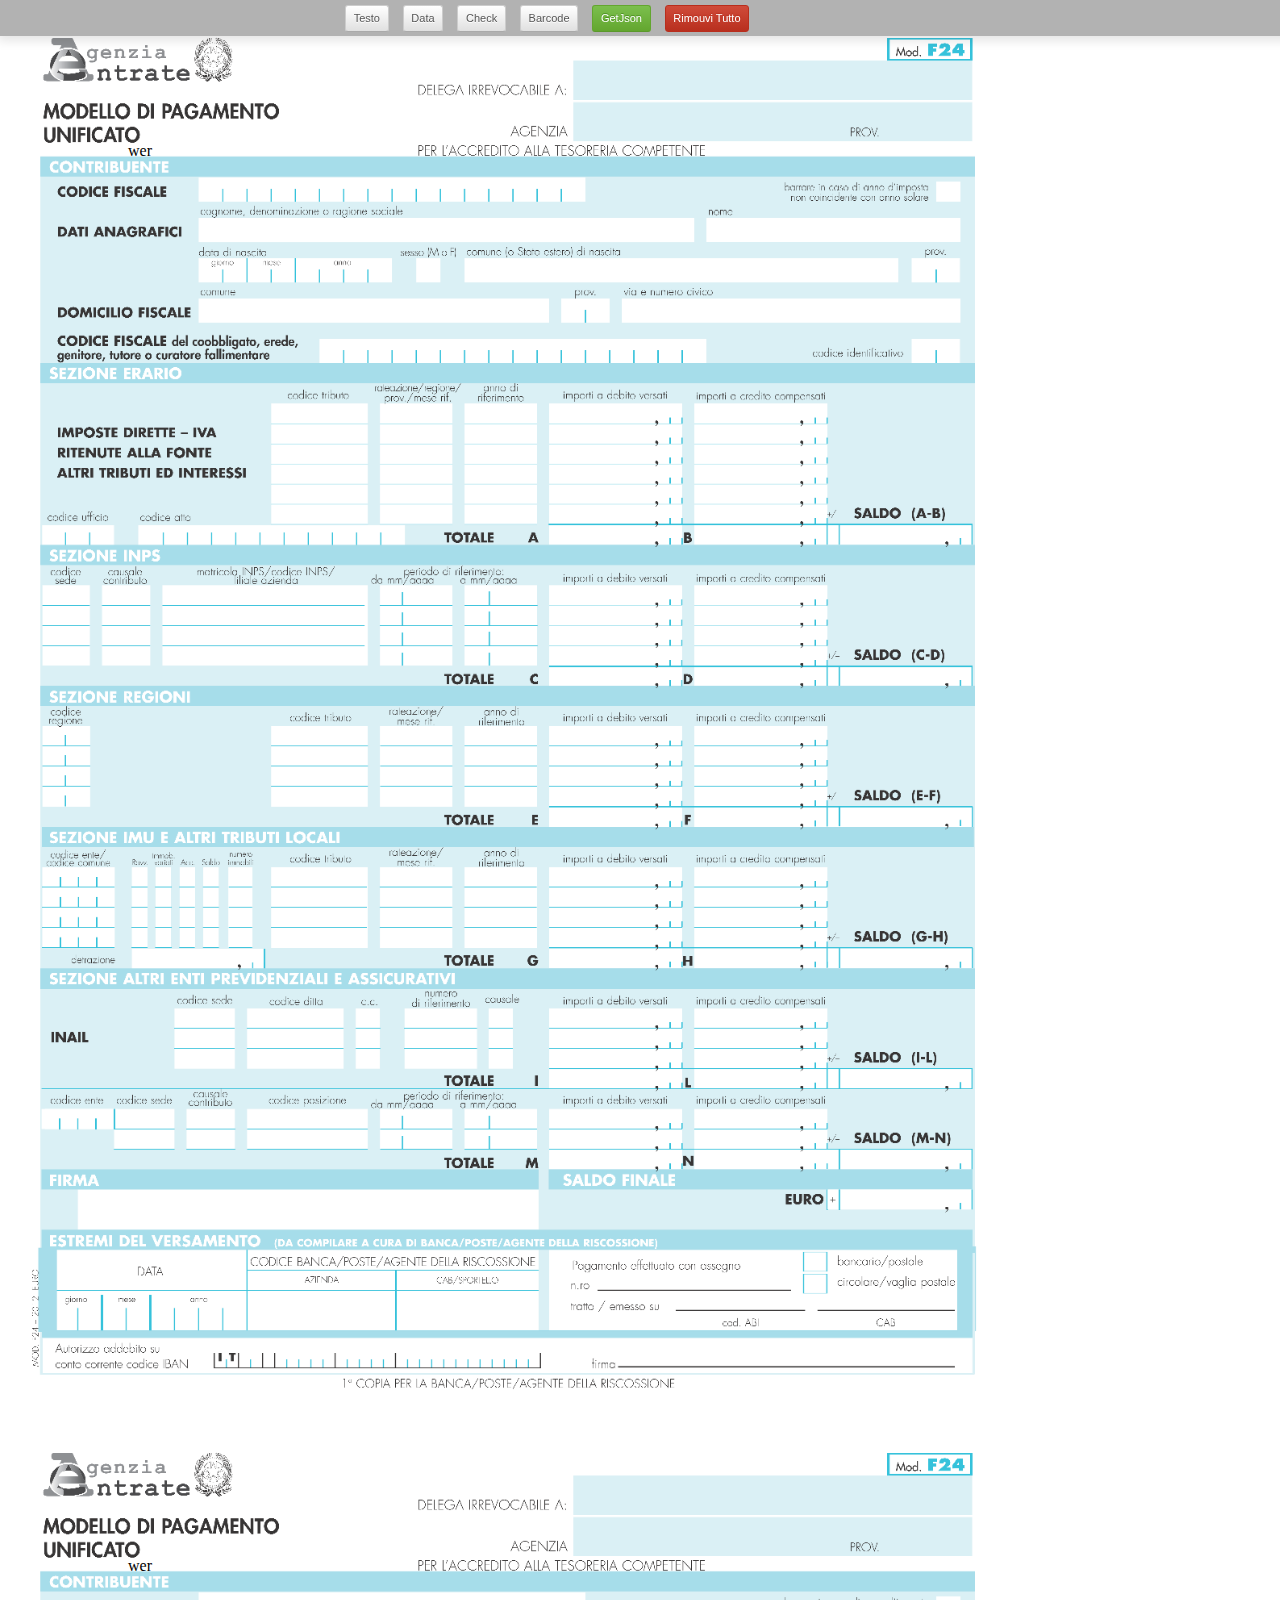
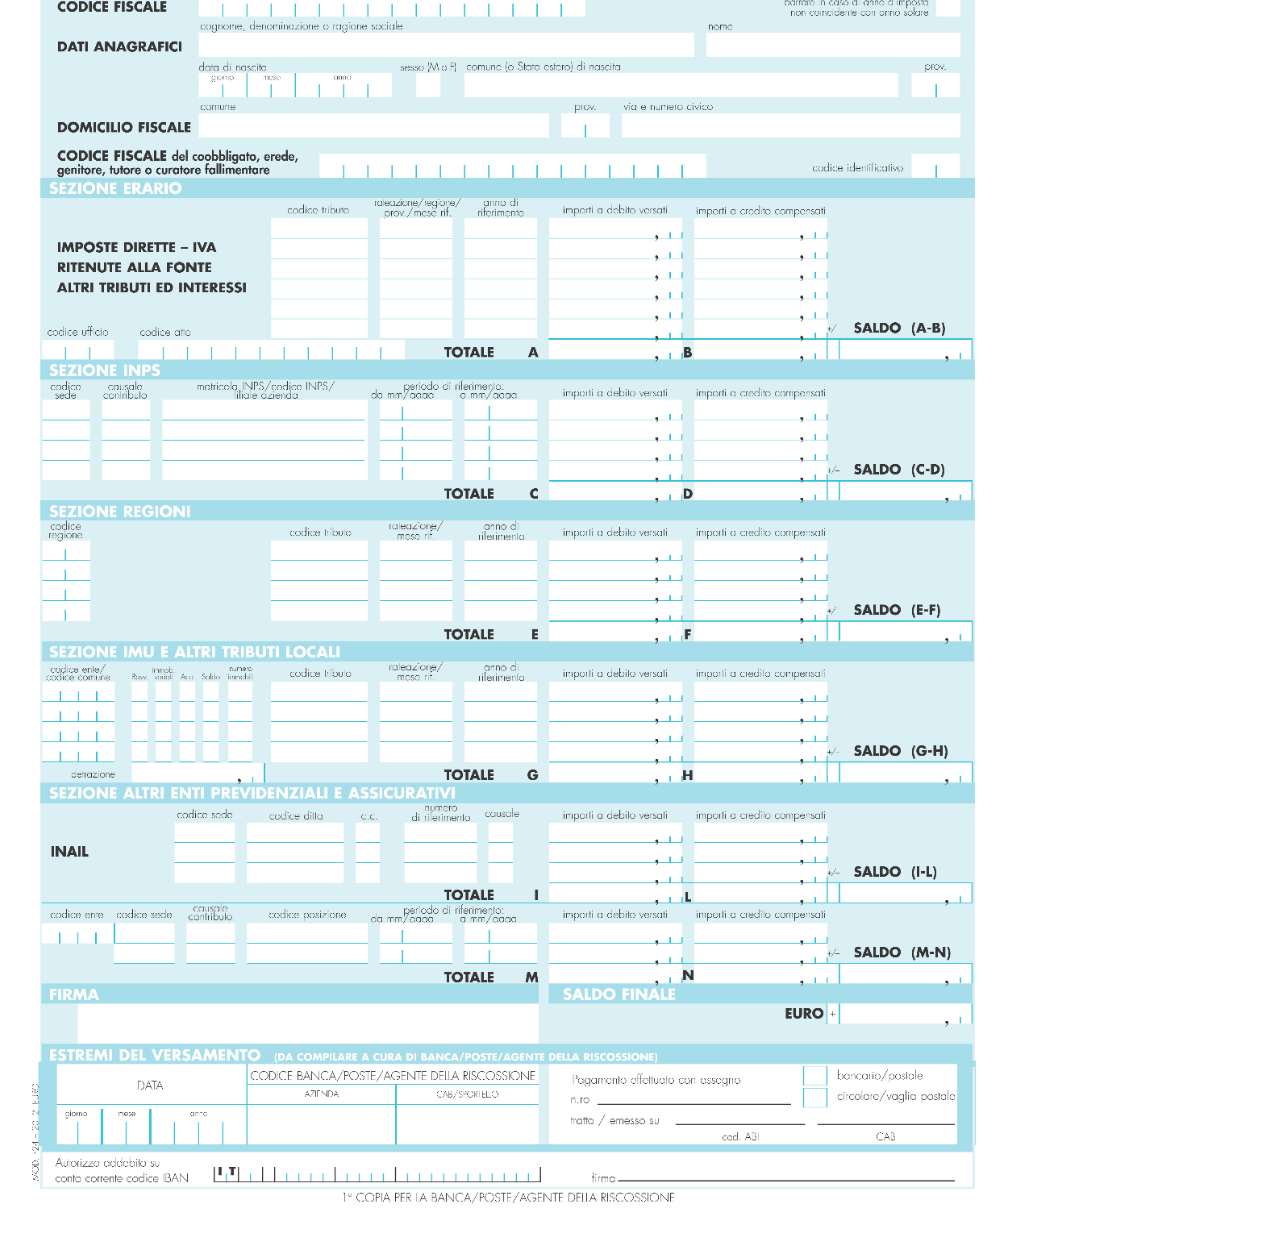
<file: webContent/index.html>
<!DOCTYPE html PUBLIC "-//W3C//DTD XHTML 1.0 Transitional//IT" "http://www.w3.org/TR/xhtml1/DTD/xhtml1-transitional.dtd">
<html xmlns="http://www.w3.org/1999/xhtml">
	<head>
		<meta http-equiv="Content-Type" content="text/html; charset=UTF-8" />
		<title>docLate</title>
		<link type='text/css' rel='stylesheet' href="lib/jqueryUI/css/smoothness/jquery-ui-1.8.17.custom.css">
		<link type='text/css' rel='stylesheet' href="css/button/button.css">
		<link type='text/css' rel='stylesheet' href="css/style.css">
		<script type="text/javascript" src="lib/underscore/underscore.js"></script>
		<script type="text/javascript" src="lib/underscore/_plus.js"></script>
		<script type="text/javascript" src="lib/jquery/jquery-v1.7.1.js"></script>
		<script type="text/javascript" src="lib/jqueryUI/js/jquery-ui-1.8.17.custom.min.js"></script>
		
		
		
	</head>
	
	<body style="top-margin:0px; margin-top: 0px">
		
		<div class="menu">
			<button class="BUTTON medium" data-role="addText">Testo</button>
			<button class="BUTTON medium" data-role="addDate">Data</button>
			<button class="BUTTON medium" data-role="addx">Check</button>
			<button class="BUTTON medium" data-role="barcode">Barcode</button>
			<button class="BUTTON green medium" data-role="getJson">getJson</button>
			<button class="BUTTON red medium" data-role="removeAll">Rimouvi tutto</button>
		</div>
		
		<div>
			<div style="position:relative" class="img_container"><img src="papers/f24.png" /><div style="position:absolute; top:142px; left:120px">wer</div></div>
		</div>
		<div>
			<div style="position:relative" class="img_container"><img src="papers/f24.png" /><div style="position:absolute; top:142px; left:120px">wer</div></div>
		</div>
		
		
		
		
		
	</body>
	
	<script>
	
	
		var example ={
				  "wg_1": {
				    "id": "wg_1",
				    "type": "text",
				    "name": "2",
				    "value": {
				      "value": "Modifica%20questo%20testo",
				      "position": {
				        "top": 364,
				        "left": 417
				      },
				      "line-height": "17px",
				      "font-size": "16px",
				      "letter-spacing": "normal"
				    }
				  },
				  "wg_2": {
				    "id": "wg_2",
				    "type": "barcode",
				    "name": "1",
				    "value": {
				      "value": "Modifica questo testo",
				      "position": {
				        "top": 178,
				        "left": 657
				      }
				    }
				  },
				  "wg_3": {
				    "id": "wg_3",
				    "type": "x",
				    "name": "3",
				    "value": {
				      "value": true,
				      "position": {
				        "top": 209,
				        "left": 241
				      }
				    }
				  },
				  "wg_4": {
				    "id": "wg_4",
				    "type": "date",
				    "name": "4",
				    "value": {
				      "value": 1349042400000,
				      "position": {
				        "top": 420,
				        "left": 161
				      },
				      "font-size": "11px",
				      "letter-spacing": "normal"
				    }
				  }
				}
							
		$(document).ready(function(){

			
			$("[data-role='addx']").click(function(){
				addDocLateWidget("x");
			});
			
			$("[data-role='addText']").click(function(){
				addDocLateWidget("text");
			});
			
			$("[data-role='addDate']").click(function(){
				addDocLateWidget("date");
			});
			
			$("[data-role='barcode']").click(function(){
				addDocLateWidget("barcode");
			});
			
			$("[data-role='removeAll']").click(function(){
				if(confirm("Vuoi eliminare tutto?")){
					$(".docLate-widget,.docLate-widget-locked").remove();
				}
			});
			
			
			$("[data-role='getJson']").click(function(){
				if(getJsonWidgets() != null)
					alert(_.toString(getJsonWidgets()));
			});
			
			
			
			
			
			/*
			_.each(example,function(elem){
				$("body").append(getDocLateWidgetHTML(elem));
				
				$(".docLate-widget").each(function(){
					animateWidget($(this));
				})
			})
			*/
			
			
			
			
			
			
			
			
			
			
			
			
			function getJsonWidgets(){
				var json = {};
				$(".docLate-widget,.docLate-widget-locked").each(function(){
					if($(this).css("position") == "absolute"){
						var $wg = $(this);
						var pos = getDocLateWidgetPosition($wg);
						var id = $wg.attr("id");
						var type = $wg.attr("data-widgetType");
						var value = getDocLateWidgetValue($wg,type);
						var wg_name = getDocLateWidgetName($wg);
						if(type=="x" || type == "barcode"){
							json[id] = {
								"id" : id,
								"type" : type,
								"name" : wg_name,
								"value" : {
									"value" : value, 
									"position" : pos
								}
							}
						}
						else{
							if(type=="text"){
								json[id] = {
									"id" : id,
									"type" : type,
									"name" : wg_name,
									"value" : {
										"value" : value,
										"line-height" : $wg.find(".text").css("line-height"),
										"font-size" : $wg.find(".text").css("font-size"),
										"letter-spacing" : $wg.find(".text").css("letter-spacing"),
										"position" : pos
									}
								};
							}
							else{
								if(type=="date"){
									json[id] = {
										"id" : id,
										"type" : type,
										"name" : wg_name,
										"value" : {
											"value" : value,
											"font-size" : $wg.find(".dateInput").css("font-size"),
											"letter-spacing" : $wg.find(".dateInput").css("letter-spacing"),
											"position" : pos
										}
									};
								}
							}
						}
					}
				})
				if( validate(json) ){
					return json;
				}
				return null;
			}
			
			
			function getDocLateWidgetHTML(type){
				
				if(_.isObject(type)){
					var obj = type;
					var id = obj.id;
					var type = obj.type;
					var name = obj.name;
					var value = obj.value.value;
					var top = obj.value.position.top;
					var left = obj.value.position.left;
					var line_height = (_.is(obj.value["line-height"])) ? obj.value["line-height"] : "";
					var font_size = (_.is(obj.value["font-size"])) ? obj.value["font-size"] : "";
					var letter_spacing = (_.is(obj.value["letter-spacing"])) ? obj.value["letter-spacing"] : "";
					var position = "absolute";
				}
				else{
					var id = _.id("wg_");
					var position = "fixed";
					var top = 3;
					var left = 3;
					var name = "";
					var value = (type == "date") ? "01/10/2012" : "Modifica questo testo";
					var line_height = ""
					var font_size = "";
					var letter_spacing = "";
				}
				
				
				if(type == "x"){
					var checked = (value) ? "checked" : "";
					return '<div class="docLate-widget text x" id="'+id+'" data-widgetType="x" style="position:'+position+'; top:'+top+'px; left:'+left+'px">'+
								'<span style="left:0px;top:-23px;"><button class="BUTTON red little" data-role="remove">X</button></span>'+
								'<span style="left:30px;top:-23px; height:10px"><input class="widgetName" style="width:80px" placeholder="name" value="'+name+'"></span>'+
								'<span style="right:0px;top:-23px"><button class="BUTTON little green" data-role="lock">lock</button></span>'+
								
								'<input type="checkbox" class="docLate-checkbox" data-type="checkbox" checked="'+checked+'" style="margin:0px 0px 0px 65px"></input>'+
								
								'<div class="dragg_handle"><div class="draggIcon"></div></div>'+
							'</div>';
				}
				else{
					if(type=="text"){
						return '<div class="docLate-widget text" id="'+id+'" data-widgetType="text" style="position:'+position+'; top:'+top+'px; left:'+left+'px">'+
									'<div class="text" contentEditable="true" style="line-height:'+line_height+'; letter-spacing:'+letter_spacing+'; font-size:'+font_size+'">'+unescape(value)+'</div>'+
									
									'<span style="left:0px;top:-23px"><button class="BUTTON red little" data-role="remove">X</button></span>'+
									'<span style="left:30px;top:-23px; height:10px"><input class="widgetName" placeholder="name" value="'+name+'"></span>'+
									'<span style="right:0px;top:-23px"><button class="BUTTON little green" data-role="lock">lock</button></span>'+
									
									'<span style="bottom:-22px;left:0px"><button class="BUTTON little" data-role="c+">T+</button></span>'+
									'<span style="bottom:-22px;left:27px"><button class="BUTTON little" data-role="c-">t-</button></span>'+
									
									'<span style="bottom:-22px;right:0px"><button class="BUTTON little" data-role="l+">&#8595;</button></span>'+
									'<span style="bottom:-22px;right:20px"><button class="BUTTON little" data-role="l-">&#8593;</button></span>'+
									
									'<span style="bottom:-22px;right:50px"><button class="BUTTON little" data-role="s+">&#8594;</button></span>'+
									'<span style="bottom:-22px;right:70px"><button class="BUTTON little" data-role="s-">&#8592;</button></span>'+
									
									'<div class="dragg_handle"><div class="draggIcon"></div></div>'+
								'</div>';
							
					}
					else{
						if(type=="date"){
							return '<div class="docLate-widget text date" id="'+id+'" data-widgetType="date" style="position:'+position+'; top:'+top+'px; left:'+left+'px">'+
							
										'<span style="left:0px;top:-23px"><button class="BUTTON red little" data-role="remove">X</button></span>'+
										'<span style="left:30px;top:-23px; height:10px"><input class="widgetName" placeholder="name" value="'+name+'"></span>'+
										'<span style="right:0px;top:-23px"><button class="BUTTON little green" data-role="lock">lock</button></span>'+
										
										'<div><input data-type="date" class="dateInput" value="'+_.dateStr(value)+'" style="font-size:'+ font_size +'; letter-spacing:'+letter_spacing+' "></div>'+
										
										'<span style="bottom:-22px;left:0px"><button class="BUTTON little" data-role="c+">T+</button></span>'+
										'<span style="bottom:-22px;left:27px"><button class="BUTTON little" data-role="c-">t-</button></span>'+
										
										'<span style="bottom:-22px;right:0px"><button class="BUTTON little" data-role="s+">&#8594;</button></span>'+
										'<span style="bottom:-22px;right:20px"><button class="BUTTON little" data-role="s-">&#8592;</button></span>'+
										
										'<div class="dragg_handle"><div class="draggIcon"></div></div>'+
									'</div>';
						}
						else{
							if(type=="barcode"){
								return '<div class="docLate-widget text barcode" id="'+id+'" data-widgetType="barcode" style="position:'+position+'; top:'+top+'px; left:'+left+'px">'+
											'<div class="text" style="font-size:13px"><img src="css/img/bar-code.png" style="float:left" /><div style="clear:both" contentEditable="true" >'+value+'</div></div>'+
											
											'<span style="left:0px;top:-23px"><button class="BUTTON red little" data-role="remove">X</button></span>'+
											'<span style="left:30px;top:-23px; height:10px"><input class="widgetName" placeholder="name" value="'+name+'"></span>'+
											'<span style="right:0px;top:-23px"><button class="BUTTON little green" data-role="lock">lock</button></span>'+
											
											'<div class="dragg_handle"><div class="draggIcon"></div></div>'+
										'</div>';
							}
						}
					}
				}
			}
			
			function getDocLateWidgetPosition($wg){
				return $wg.position();
			}
			
			function getDocLateWidgetValue($wg,type){
				if(type == "x"){
					return $wg.find("input").is(":checked")
				}
				else{
					if(type == "text"){
						return escape($wg.find(".text").html());
					}
					else{
						if(type == "date"){
							return _.date($wg.find("input.dateInput").val()).getTime();
						}
						else{
							if(type == "barcode"){
								return $wg.find(".text > div").html();
							}
						}
					}
				}
			}
			
			function getDocLateWidgetName($wg){
				return $wg.find("input.widgetName").val()
			}
			
			function setDocLateWidgetPosition($wg,position){
				$wg.css("top",position.top);
				$wg.css("left",position.left);
			}
			
			
			function addDocLateWidget(type){
				emptyParkingZone();
				var $wg = $(getDocLateWidgetHTML(type));
				$("body").append($wg);
				animateWidget($wg);
			}
			
			function animateWidget($wg){
				var type = $wg.attr("data-widgetType");
				var $text_target = (type=="text") ? $wg.find("[contentEditable]") :  $wg.find(".dateInput");
				$wg.find("[data-role='remove']").click(function(){
					$wg.remove();
				});
				
				$wg.find("[data-role='c+']").click(function(){
					var currentSize = parseInt($text_target.css("fontSize"));
					var newSize = currentSize+1;
					$text_target.css("fontSize",newSize);
				});
				
				$wg.find("[data-role='c-']").click(function(){
					var currentSize = parseInt($text_target.css("fontSize"));
					var newSize = currentSize-1;
					$text_target.css("fontSize",newSize);
				});
				
				$wg.find("[data-role='l+']").click(function(){
					var currentSize = parseInt($text_target.css("line-height"));
					var newSize = currentSize+1+"px";
					$text_target.css("line-height",newSize);
				});
				
				$wg.find("[data-role='l-']").click(function(){
					var currentSize = parseInt($text_target.css("line-height"));
					var newSize = currentSize-1+"px";
					$text_target.css("line-height",newSize);
				});
				
				
				$wg.find("[data-role='s+']").click(function(){
					var currentSize = parseInt( ($text_target.css("letter-spacing") == "normal") ? 0 : $text_target.css("letter-spacing") );
					var newSize = currentSize+1+"px";
					$text_target.css("letter-spacing",newSize);		
					$text_target.css("padding-left",newSize);
				});
				
				$wg.find("[data-role='s-']").click(function(){
					var currentSize = parseInt($text_target.css("letter-spacing"));
					var newSize = currentSize-1+"px";
					$text_target.css("letter-spacing",newSize);
					$text_target.css("padding-left",newSize);
				});
				
				$wg.find("[data-role='lock']").click(function(){
					lockWidget($wg,type);
				});
				
				
				if(type == "text"){
					$wg.resizable();
					advancedDragg($wg);
				}
				else{
					if(type == "x" || type == "barcode"){
						advancedDragg($wg);
					}
					else{
						if(type == "date"){
							advancedDragg($wg);
							$wg.resizable();
							$wg.find("input.dateInput").datepicker();
						}
					}
				}
				
				$wg.hover(
					function(){
						$(".docLate-widget,.docLate-widget-locked").css({"z-index":"10000","opacity":"0.5"});
						$wg.css({"z-index":"10100","opacity":"1"});
					},
					function(){
						$(".docLate-widget,.docLate-widget-locked").css({"z-index":"10000","opacity":"1"});
					}
				);
			}
			
			function advancedDragg($wg){
				$wg.draggable({
					handle:".dragg_handle",
					stop:function(){
						if($wg.css("position") == "fixed"){
							var real_top = parseInt($wg.css("top")) + parseInt( $(window).scrollTop() );
							var real_left = parseInt($wg.css("left")) + parseInt( $(window).scrollLeft() );
							$wg.css({
								"position":"absolute",
								"top" : real_top,
								"left": real_left
								});
							}
						}
				});
			}
			
			function emptyParkingZone(){
				$(".docLate-widget").each(function(){
					if($(this).css("position") == "fixed"){
						$(this).remove();
					}
				});
			}
			
			
			function lockWidget($wg){			
				$wg.addClass("docLate-widget-locked");
				$wg.removeClass("docLate-widget");
				$wg.resizable( "destroy" );
				//$wg.find("[contentEditable]").attr("contentEditable",false);
				$wg.find("[data-type='date']").datepicker("destroy");
				$wg.find("input").attr("readonly",true);
				$wg.find(".text").click(function(){
					unlockWidget($wg);
				});
				$wg.find("input").click(function(){
					unlockWidget($wg);
				});
			}
			
			function unlockWidget($wg){
				$wg.removeClass("docLate-widget-locked");
				$wg.addClass("docLate-widget");
				$wg.resizable();
				$wg.find("[data-type='date']").datepicker();
				$wg.find("input").attr("readonly",false);
				//$wg.find("[contentEditable]").attr("contentEditable",true);
			}
			
			function validate(json){
				var arrNames = new Array();
				_.each(json,function(elem){
					arrNames.push(elem.name);
				});
				
				if(_.include(arrNames,"")){
					alert("Uno o più widget sono senza nome");
					return false;
				}
				if(arrNames.length != _.unique(arrNames).length){
					alert("I widget devono avevre un nome univoco");
					return false;
				}
				
				return true;
			}
		})
		
	</script>
</html>
</file>
<file: webContent/css/button/button.css>
.BUTTON {
	cursor: pointer;
	color: #555;
	font-weight: bold;
	font-size: 11px;
	text-shadow: 0 1px 0 white;
	text-shadow: 0 0 0 transparent,0 1px 0 white;
	text-align: center;
	text-transform: capitalize;
	height: 2.95em;
	padding: 0 0.91em;
	border: 1px solid #CCC;
	margin:5px 5px;
	border-bottom-color: #AAA;
	border-image: initial;
	-moz-border-radius: 3px;
	-webkit-border-radius: 3px;
	border-radius: 3px;
	filter: progid:DXImageTransform.Microsoft.Gradient(GradientType=0,StartColorStr=#ffffff,EndColorStr=#e0e0e0);
	background-image: -moz-linear-gradient(top,#fff 0,#e0e0e0 100%);
	background-image: -ms-linear-gradient(top,#fff 0,#e0e0e0 100%);
	background-image: -o-linear-gradient(top,#fff 0,#e0e0e0 100%);
	background-image: -webkit-gradient(linear,left top,left bottom,color-stop(0,#fff),color-stop(100%,#e0e0e0));
	background-image: -webkit-linear-gradient(top,#fff 0,#e0e0e0 100%);
	background-image: linear-gradient(to bottom,#fff 0,#e0e0e0 100%);

}


.BUTTON.no-capitolize {
	text-transform: none;
}

.BUTTON:hover{
	border-color: #999;
	background: rgb(255,255,255); /* Old browsers */
	background: -moz-linear-gradient(top,  rgba(255,255,255,1) 0%, rgba(235,235,235,1) 100%); /* FF3.6+ */
	background: -webkit-gradient(linear, left top, left bottom, color-stop(0%,rgba(255,255,255,1)), color-stop(100%,rgba(235,235,235,1))); /* Chrome,Safari4+ */
	background: -webkit-linear-gradient(top,  rgba(255,255,255,1) 0%,rgba(235,235,235,1) 100%); /* Chrome10+,Safari5.1+ */
	background: -o-linear-gradient(top,  rgba(255,255,255,1) 0%,rgba(235,235,235,1) 100%); /* Opera 11.10+ */
	background: -ms-linear-gradient(top,  rgba(255,255,255,1) 0%,rgba(235,235,235,1) 100%); /* IE10+ */
	background: linear-gradient(top,  rgba(255,255,255,1) 0%,rgba(235,235,235,1) 100%); /* W3C */
	filter: progid:DXImageTransform.Microsoft.gradient( startColorstr='#ffffff', endColorstr='#ebebeb',GradientType=0 ); /* IE6-9 */
	outline: 0;
	-moz-box-shadow: 0 0 3px #999;
	-webkit-box-shadow: 0 0 3px #999;
	box-shadow: 0 0 3px #999;
}

.BUTTON span{ /* button's icon */
	float:left;
	margin:-1px 5px 0px -5px
}

*+html .BUTTON span { /* IE7 only */
    display: none
}

.BUTTON.big{
	font-size: 15px;
	height: 4em;
	padding: 0 3em;
}

.BUTTON.small,.BUTTON.little{
	font-size: 9px;
	font-weight:normal;
	height: 1.9em;
	padding: 0 0.7em;	
}

.BUTTON.medium{
	font-size: 11px;
	font-weight:normal;
	height: 2.45em;
	padding: 0 0.7em;	
}

.BUTTON.green{
	background: rgb(123,191,77); /* Old browsers */
	background: -moz-linear-gradient(top,  rgba(123,191,77,1) 0%, rgba(99,166,47,1) 100%); /* FF3.6+ */
	background: -webkit-gradient(linear, left top, left bottom, color-stop(0%,rgba(123,191,77,1)), color-stop(100%,rgba(99,166,47,1))); /* Chrome,Safari4+ */
	background: -webkit-linear-gradient(top,  rgba(123,191,77,1) 0%,rgba(99,166,47,1) 100%); /* Chrome10+,Safari5.1+ */
	background: -o-linear-gradient(top,  rgba(123,191,77,1) 0%,rgba(99,166,47,1) 100%); /* Opera 11.10+ */
	background: -ms-linear-gradient(top,  rgba(123,191,77,1) 0%,rgba(99,166,47,1) 100%); /* IE10+ */
	background: linear-gradient(top,  rgba(123,191,77,1) 0%,rgba(99,166,47,1) 100%); /* W3C */
	filter: progid:DXImageTransform.Microsoft.gradient( startColorstr='#7bbf4d', endColorstr='#63a62f',GradientType=0 ); /* IE6-9 */
	border: 1px solid #63a62f;
	border-bottom: 1px solid #5b992b;
	color: #fff;
	text-shadow: 0 -1px 0 #4c9021;
}

.BUTTON.green:hover{
	background: rgb(118,179,71); /* Old browsers */
	background: -moz-linear-gradient(top,  rgba(118,179,71,1) 0%, rgba(94,158,46,1) 100%); /* FF3.6+ */
	background: -webkit-gradient(linear, left top, left bottom, color-stop(0%,rgba(118,179,71,1)), color-stop(100%,rgba(94,158,46,1))); /* Chrome,Safari4+ */
	background: -webkit-linear-gradient(top,  rgba(118,179,71,1) 0%,rgba(94,158,46,1) 100%); /* Chrome10+,Safari5.1+ */
	background: -o-linear-gradient(top,  rgba(118,179,71,1) 0%,rgba(94,158,46,1) 100%); /* Opera 11.10+ */
	background: -ms-linear-gradient(top,  rgba(118,179,71,1) 0%,rgba(94,158,46,1) 100%); /* IE10+ */
	background: linear-gradient(top,  rgba(118,179,71,1) 0%,rgba(94,158,46,1) 100%); /* W3C */
	filter: progid:DXImageTransform.Microsoft.gradient( startColorstr='#76b347', endColorstr='#5e9e2e',GradientType=0 ); /* IE6-9 */

}


.BUTTON.blue{
	color: #fff;
	background: rgb(82,168,232); /* Old browsers */
	background: -moz-linear-gradient(top,  rgba(82,168,232,1) 0%, rgba(55,122,208,1) 100%); /* FF3.6+ */
	background: -webkit-gradient(linear, left top, left bottom, color-stop(0%,rgba(82,168,232,1)), color-stop(100%,rgba(55,122,208,1))); /* Chrome,Safari4+ */
	background: -webkit-linear-gradient(top,  rgba(82,168,232,1) 0%,rgba(55,122,208,1) 100%); /* Chrome10+,Safari5.1+ */
	background: -o-linear-gradient(top,  rgba(82,168,232,1) 0%,rgba(55,122,208,1) 100%); /* Opera 11.10+ */
	background: -ms-linear-gradient(top,  rgba(82,168,232,1) 0%,rgba(55,122,208,1) 100%); /* IE10+ */
	background: linear-gradient(top,  rgba(82,168,232,1) 0%,rgba(55,122,208,1) 100%); /* W3C */
	filter: progid:DXImageTransform.Microsoft.gradient( startColorstr='#52a8e8', endColorstr='#377ad0',GradientType=0 ); /* IE6-9 */
	border-bottom: 1px solid #07428f;
	border-left: 1px solid #165899;
	border-right: 1px solid #165899;
	border-top: 1px solid #2a73a6;
	text-shadow: 0 -1px 1px #3275bc;

}
.BUTTON.blue:hover{
	background: rgb(62,158,229); /* Old browsers */
	background: -moz-linear-gradient(top,  rgba(62,158,229,1) 0%, rgba(32,107,203,1) 100%); /* FF3.6+ */
	background: -webkit-gradient(linear, left top, left bottom, color-stop(0%,rgba(62,158,229,1)), color-stop(100%,rgba(32,107,203,1))); /* Chrome,Safari4+ */
	background: -webkit-linear-gradient(top,  rgba(62,158,229,1) 0%,rgba(32,107,203,1) 100%); /* Chrome10+,Safari5.1+ */
	background: -o-linear-gradient(top,  rgba(62,158,229,1) 0%,rgba(32,107,203,1) 100%); /* Opera 11.10+ */
	background: -ms-linear-gradient(top,  rgba(62,158,229,1) 0%,rgba(32,107,203,1) 100%); /* IE10+ */
	background: linear-gradient(top,  rgba(62,158,229,1) 0%,rgba(32,107,203,1) 100%); /* W3C */
	filter: progid:DXImageTransform.Microsoft.gradient( startColorstr='#3e9ee5', endColorstr='#206bcb',GradientType=0 ); /* IE6-9 */
	border-bottom: 1px solid #20559a;
	border-left: 1px solid #2e69a3;
	border-right: 1px solid #2e69a3;
	border-top: 1px solid #4081af;
	text-shadow: 0 -1px 1px #1d62ab;
}

.BUTTON.red{
	color: #fff;
	background: rgb(208,75,58); /* Old browsers */
	background: -moz-linear-gradient(top,  rgba(208,75,58,1) 0%, rgba(184,47,30,1) 100%); /* FF3.6+ */
	background: -webkit-gradient(linear, left top, left bottom, color-stop(0%,rgba(208,75,58,1)), color-stop(100%,rgba(184,47,30,1))); /* Chrome,Safari4+ */
	background: -webkit-linear-gradient(top,  rgba(208,75,58,1) 0%,rgba(184,47,30,1) 100%); /* Chrome10+,Safari5.1+ */
	background: -o-linear-gradient(top,  rgba(208,75,58,1) 0%,rgba(184,47,30,1) 100%); /* Opera 11.10+ */
	background: -ms-linear-gradient(top,  rgba(208,75,58,1) 0%,rgba(184,47,30,1) 100%); /* IE10+ */
	background: linear-gradient(top,  rgba(208,75,58,1) 0%,rgba(184,47,30,1) 100%); /* W3C */
	filter: progid:DXImageTransform.Microsoft.gradient( startColorstr='#d04b3a', endColorstr='#b82f1e',GradientType=0 ); /* IE6-9 */
	border-bottom: 1px solid #b82e1d;
	border-left: 1px solid #b82e1d;
	border-right: 1px solid #b82e1d;
	border-top: 1px solid #b82e1d;
	text-shadow: 0 -1px 1px #b82e1d;

}
.BUTTON.red:hover{
	background: rgb(213,93,77); /* Old browsers */
	background: -moz-linear-gradient(top,  rgba(213,93,77,1) 0%, rgba(210,55,34,1) 100%); /* FF3.6+ */
	background: -webkit-gradient(linear, left top, left bottom, color-stop(0%,rgba(213,93,77,1)), color-stop(100%,rgba(210,55,34,1))); /* Chrome,Safari4+ */
	background: -webkit-linear-gradient(top,  rgba(213,93,77,1) 0%,rgba(210,55,34,1) 100%); /* Chrome10+,Safari5.1+ */
	background: -o-linear-gradient(top,  rgba(213,93,77,1) 0%,rgba(210,55,34,1) 100%); /* Opera 11.10+ */
	background: -ms-linear-gradient(top,  rgba(213,93,77,1) 0%,rgba(210,55,34,1) 100%); /* IE10+ */
	background: linear-gradient(top,  rgba(213,93,77,1) 0%,rgba(210,55,34,1) 100%); /* W3C */
	filter: progid:DXImageTransform.Microsoft.gradient( startColorstr='#d55d4d', endColorstr='#d23722',GradientType=0 ); /* IE6-9 */
}

.BUTTON.black{
	color: #fff;
	background: rgb(84,84,84); /* Old browsers */
	background: -moz-linear-gradient(top,  rgba(84,84,84,1) 0%, rgba(65,65,65,1) 100%); /* FF3.6+ */
	background: -webkit-gradient(linear, left top, left bottom, color-stop(0%,rgba(84,84,84,1)), color-stop(100%,rgba(65,65,65,1))); /* Chrome,Safari4+ */
	background: -webkit-linear-gradient(top,  rgba(84,84,84,1) 0%,rgba(65,65,65,1) 100%); /* Chrome10+,Safari5.1+ */
	background: -o-linear-gradient(top,  rgba(84,84,84,1) 0%,rgba(65,65,65,1) 100%); /* Opera 11.10+ */
	background: -ms-linear-gradient(top,  rgba(84,84,84,1) 0%,rgba(65,65,65,1) 100%); /* IE10+ */
	background: linear-gradient(top,  rgba(84,84,84,1) 0%,rgba(65,65,65,1) 100%); /* W3C */
	filter: progid:DXImageTransform.Microsoft.gradient( startColorstr='#545454', endColorstr='#414141',GradientType=0 ); /* IE6-9 */
	border-bottom: 1px solid #383838;
	border-left: 1px solid #242424;
	border-right: 1px solid #242424;
	border-top: 1px solid #383838;
	text-shadow: 0 -1px 1px #666;

}
.BUTTON.black:hover{
	background: rgb(96,96,96); /* Old browsers */
	background: -moz-linear-gradient(top,  rgba(96,96,96,1) 0%, rgba(65,65,65,1) 100%); /* FF3.6+ */
	background: -webkit-gradient(linear, left top, left bottom, color-stop(0%,rgba(96,96,96,1)), color-stop(100%,rgba(65,65,65,1))); /* Chrome,Safari4+ */
	background: -webkit-linear-gradient(top,  rgba(96,96,96,1) 0%,rgba(65,65,65,1) 100%); /* Chrome10+,Safari5.1+ */
	background: -o-linear-gradient(top,  rgba(96,96,96,1) 0%,rgba(65,65,65,1) 100%); /* Opera 11.10+ */
	background: -ms-linear-gradient(top,  rgba(96,96,96,1) 0%,rgba(65,65,65,1) 100%); /* IE10+ */
	background: linear-gradient(top,  rgba(96,96,96,1) 0%,rgba(65,65,65,1) 100%); /* W3C */
	filter: progid:DXImageTransform.Microsoft.gradient( startColorstr='#606060', endColorstr='#414141',GradientType=0 ); /* IE6-9 */
}
</file>
<file: webContent/css/style.css>
.body{
		background-color:white;
	}
	
	.img_container img{
		width:1000px;
	}
	
	.menu{
		position:fixed;
		width:100%;
		background-color:rgba(0,0,0,0.3);
		height:36px;
		top:0px;
		left:0px;
		padding:0px 0px 0px 340px;
		box-shadow: 0px 3px 10px 2px rgba(0, 0, 0, 0.1);
		z-index:999999
	}

	.docLate-widget{
		position:absolute;
		z-index: 10000;
		border:solid 30px rgba(255,255,255,0);
		border-radius:4px;
	}

	
	.docLate-widget:hover{
		background-color:rgba(0,0,0,0.65);
		border:solid 30px rgba(255,255,255,0.75);
		border-radius:4px;
		box-shadow: 0px 0px 15px rgba(0,0,0,0.5);
	}
	
	.docLate-widget:hover .text{
		color:#fff;
	}
	
	.docLate-widget:hover input{
		color:#fff;
	}
	
	.docLate-widget:hover button,
	.docLate-widget:hover .dragg_handle,
	.docLate-widget:hover input.widgetName{
		display:block;
	}
	
	.docLate-widget button{
		display:none;
		margin:2px;
	}
	
	.docLate-widget .dragg_handle{
		cursor: move;
		clear: both;
		display:none;
		width:100%;
		background-color:#333;
		text-align:center;
		padding:3px 0px;
		font-family:Helvetica;
		color:#fff;
		position:absolute;
		bottom:0px
	}
	.docLate-widget .dragg_handle{
		background-color:#222;
	}
	
	
	.docLate-widget.text{
		width:330px;
		min-width:160px;
		min-height:80px;
	}
	
	.docLate-widget.text.x{
		width:120px;
	}
	
	
	.docLate-widget.text .text,
	.docLate-widget.text.date .dateInput{
		border:solid 5px rgba(255,0,0,0.4);
		background:transparent;
		margin-bottom:5px;
		height:80%;
		font-family:Helvetica;
		overflow:hidden;
		line-height: 17px;
		letter-spacing: 0px;
	}
	
	
	
	.docLate-widget.text > span{
		position:absolute;
		bottom:24px
	}
	

	.docLate-widget.text.date{
		width:330px;

	}
	
	

	
	
	
	.draggIcon{
		background-image:url(img/draggIcon.png);
		width:15px;
		height:15px;
		margin:0px auto
	}
	
	
	
	
	
	/* LOCKED */
	
	.docLate-widget-locked{
		cursor:pointer;
		position:absolute;
		z-index: 10000;
		border:solid 30px rgba(255,255,255,0);
		border-radius:4px;
	}

	
	.docLate-widget-locked:hover{
		
	}
	
	.docLate-widget-locked button{
		display:none;
		margin:2px;
	}
	
	.docLate-widget-locked .dragg_handle{
		display:none;
	}
	
	.docLate-widget-locked.x{
		width:33px;
		height:100px;
	}
	
	
	.docLate-widget-locked.text{
		width:330px;

	}
	
	
	
	
	
	.docLate-widget-locked .text{
		border:solid 5px rgba(255,0,0,0.2);
		background:transparent;
		margin-bottom:5px;
		height:80%;
		font-family:Helvetica;
		overflow:hidden;
		line-height: 17px;
		letter-spacing: 0px;
	}
	
	.docLate-widget-locked.x input{
		border:solid 5px rgba(255,0,0,0.2);
		background:transparent;
		margin-bottom:5px;
		font-family:Helvetica;
		overflow:hidden;
		line-height: 17px;
		letter-spacing: 0px;
	}
	
	.docLate-widget-locked .text:hover, .docLate-widget-locked.x input:hover{
		border:solid 5px rgba(255,0,0,0.5);
		cursor:pointer
	}
	
	.docLate-widget-locked.text.date input{
		border:solid 5px rgba(255,0,0,0.2);
		background:transparent;
		margin-bottom:5px;
		font-family:Helvetica;
		overflow:hidden;
		line-height: 17px;
		letter-spacing: 0px;
		font-size:15px;
		width:198px
	}
	
	.docLate-widget-locked.text.date input:hover{
		border:solid 5px rgba(255,0,0,0.5);
		cursor:pointer

	}
	
	
	
	
	
	/* FORM INPUT ETC*/
	
	
	
	.docLate-textarea{
		background: #F6F6F6;
		color: #666;
		font-size: 13px;
		padding: 7px 14px;
		border: 1px solid #B9B9B9;
		border-top-color: #A4A4A4;
		-moz-box-shadow: 0 1px 0 #fff,inset 0 1px 1px rgba(0,0,0,.17);
		-ms-box-shadow: 0 1px 0 #fff,inset 0 1px 1px rgba(0,0,0,.17);
		-o-box-shadow: 0 1px 0 #fff,inset 0 1px 1px rgba(0,0,0,.17);
		-webkit-box-shadow: 0 1px 0 #fff,inset 0 1px 1px rgba(0,0,0,.17);
		box-shadow: 0 1px 0 #fff,inset 0 1px 1px rgba(0,0,0,.17);
		-moz-border-radius: 3px;
		-webkit-border-radius: 3px;
		border-radius: 3px;
		width: 235px;
	}
	
	
	
	.docLate-checkbox{
		-webkit-appearance: none;
		-webkit-margin-start: 0;
		-webkit-margin-end: 3px;
		border-radius: 3px;
		border: solid 5px rgba(255, 0, 0, 0.4);
		display: inline-block;
		height: 28px;
		margin-bottom: 0;
		margin-top: -3px;
		position: relative;
		top: 3px;
		vertical-align: baseline;
		width: 31px;
		padding-top:1px
	}
	
	
	input[type='checkbox'].docLate-checkbox:checked::before{
		color: gray;
		content: url('img/checkmark.jpg');
		font-size: 13px;
		height: 16px;
		left: 2px;
		position: absolute;
	}
	
	
	
	input:focus,
	textarea:focus{
		background: #fff;
	
	}
	
	
	
	
	.FORM-field-row.little p .INPUT-typeDate{
		font-size: 11px;
		padding: 4px 4px 4px 8px;
	
	}
	
	
	.INPUT-typeDate{
		background-image: url(img/little_date_icon.png);
		background-repeat: no-repeat;
		width: 100px;
		background-position: right;
		padding: 4px 4px 4px 12px;
	}
	

	input.widgetName{
		width:180px;
		display:none;
		color:#000;
		background-color:#666;
		height:17px
	}



	/* BARCODE */
	
	.docLate-widget.text.barcode{
		height:150px
	}
	
	.docLate-widget.text.barcode .text ,.docLate-widget-locked.text.barcode .text{
		margin:0px auto;
		width:190px;
		text-align:center
	}





	/* PRINTER CSS */
	
	
	
@media print{
	.img_container{
	}
	
	
	.menu{
		display:none
	}
	
	.ui-resizable-se{
		display:none
	}
	

	
	.docLate-widget.text .text{
		border: solid 5px rgba(255, 0, 0, 0);
	}
	
	.docLate-widget-locked.text .text{
		border: solid 5px rgba(255, 0, 0, 0);
	}
	
	.docLate-widget.text.date .dateInput{
		border: solid 5px rgba(255, 0, 0, 0);
	}
	
	.docLate-widget-locked.text.date .dateInput{
		border: solid 5px rgba(255, 0, 0, 0);
	}
	
	.docLate-checkbox{
		border: solid 5px rgba(255, 0, 0, 0);
	}
	
	.docLate-widget-locked.x input{
		border: solid 5px rgba(255, 0, 0, 0);
	}
}
</file>
